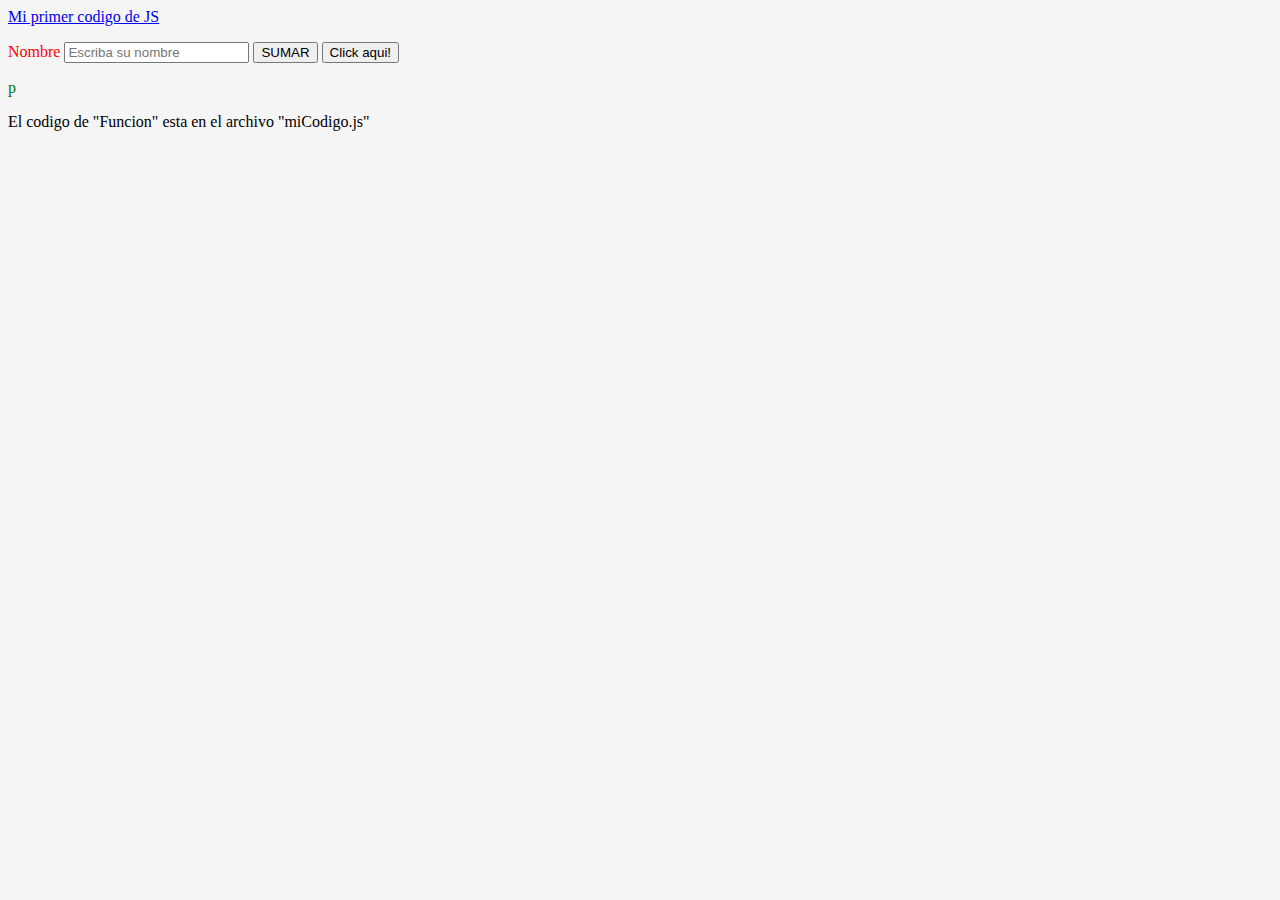
<file: 1/baseDOM/index.html>
<!DOCTYPE html>
<html>
    <head>
        <title> My Title  </title>
        <link rel="stylesheet" href="estilos.css"></style>
    </head>
    <body onclick="Fondo">
        <a href="https://uvm.mx">Mi primer codigo de JS</a>
        <p id= "demo" class="resaltado"></p>
        <label class="resaltado" >Nombre</label>
        <input type="text" placeholder="Escriba su nombre">
        <button type="button" onclick="Suma()">SUMAR</button>
        <button type="button" onclick="Funcion()">Click aqui!</button>

        <p id="res">p</p>
        <p> El codigo de "Funcion" esta en el archivo "miCodigo.js"</p>

        <script src="miCodigo.js" ></script>
    </body>
</html>
</file>
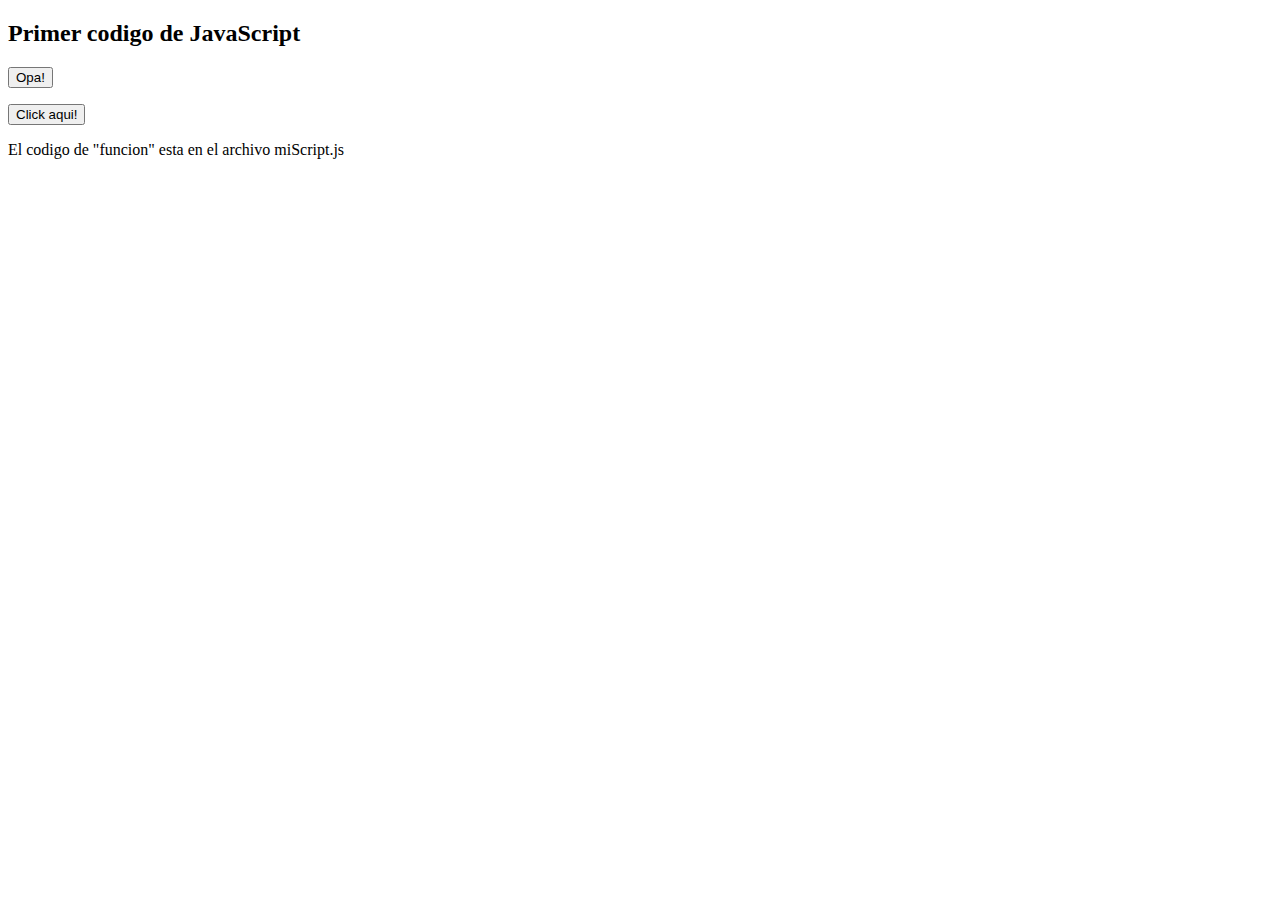
<file: 1/hola_mundo/hola_mundo.html>
<!DOCTYPE html>

<html>
    <body>
        <h2>Primer codigo de JavaScript</h2>
        <button type="button" onclick="suma()">Opa!</button>

        <p id="demo"></p>
        <button type="button" onclick="funcion()">Click aqui!</button>
        <p> El codigo de "funcion" esta en el archivo miScript.js</p>
        <script src="miScript.js"></script>
    </body>
</html>
</file>
<file: 1/baseDOM/estilos.css>
body{
    background-color: whitesmoke;
}

.resaltado{
    color: red
}

#res{
    color: green
}
</file>
